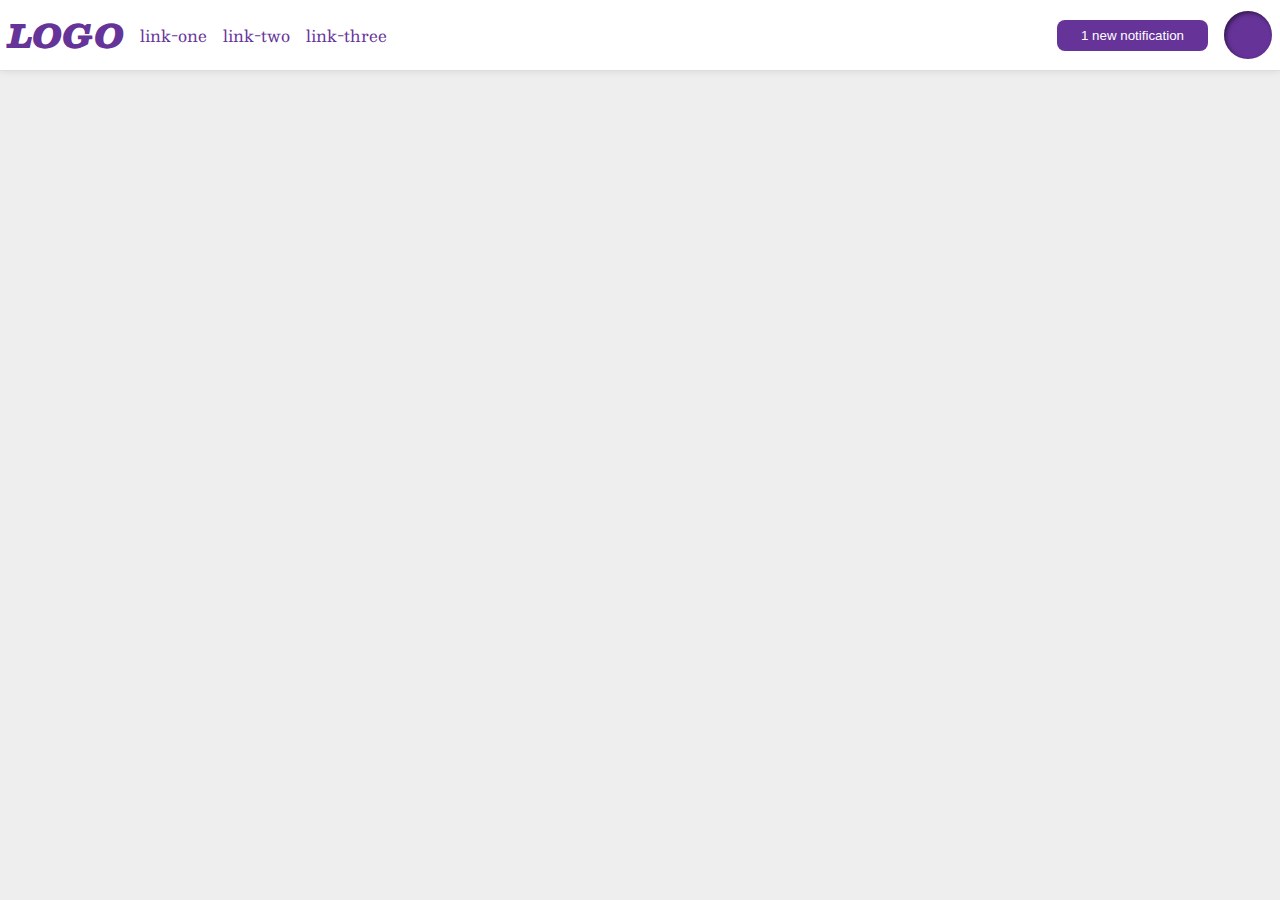
<file: foundations/flex/03-flex-header-2/index.html>
<!DOCTYPE html>
<html lang="en">
  <head>
    <meta charset="UTF-8">
    <meta http-equiv="X-UA-Compatible" content="IE=edge">
    <meta name="viewport" content="width=device-width, initial-scale=1.0">
    <title>Flex Header 2</title>
    <link rel="stylesheet" href="style.css">
  </head>
  <body>
    <div class="header">
      <div class="left-side">

        <div class="logo">
          LOGO
        </div>
        <ul class="links">
          <li><a href="https://google.com">link-one</a></li>
          <li><a href="https://google.com">link-two</a></li>
          <li><a href="https://google.com">link-three</a></li>
        </ul>
      </div>
      <div class="right-side">
        <button class="notifications">
          1 new notification
        </button>
        <div class="profile-image"></div>
      </div>
    </div>
  </body>
</html>
</file>
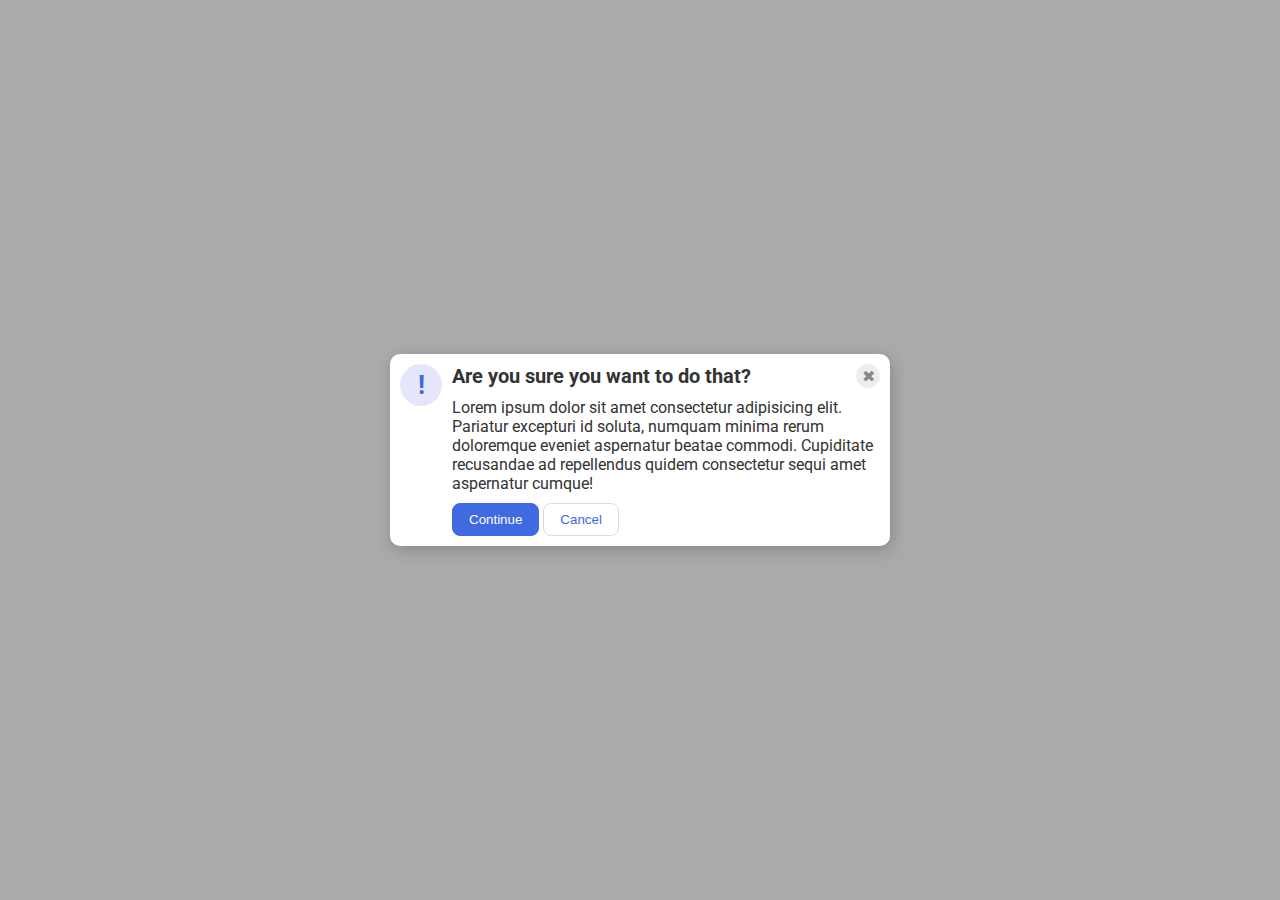
<file: foundations/flex/05-flex-modal/index.html>
<!DOCTYPE html>
<html lang="en">
  <head>
    <meta charset="UTF-8">
    <meta http-equiv="X-UA-Compatible" content="IE=edge">
    <meta name="viewport" content="width=device-width, initial-scale=1.0">
    <link rel="stylesheet" href="style.css">
    <title>Modal</title>
  </head>
  <body>
    <div class="modal">
      <div class="icon">!</div>

      <div class="container">
        
        <div class="header">Are you sure you want to do that?
          <button class="close-button">✖</button>
        </div>
        <div class="text">Lorem ipsum dolor sit amet consectetur adipisicing elit. Pariatur excepturi id soluta, numquam minima rerum doloremque eveniet aspernatur beatae commodi. Cupiditate recusandae ad repellendus quidem consectetur sequi amet aspernatur cumque!</div>
        <button class="continue">Continue</button>
        <button class="cancel">Cancel</button>
        
      </div>

    </div>
  </body>
</html>
</file>
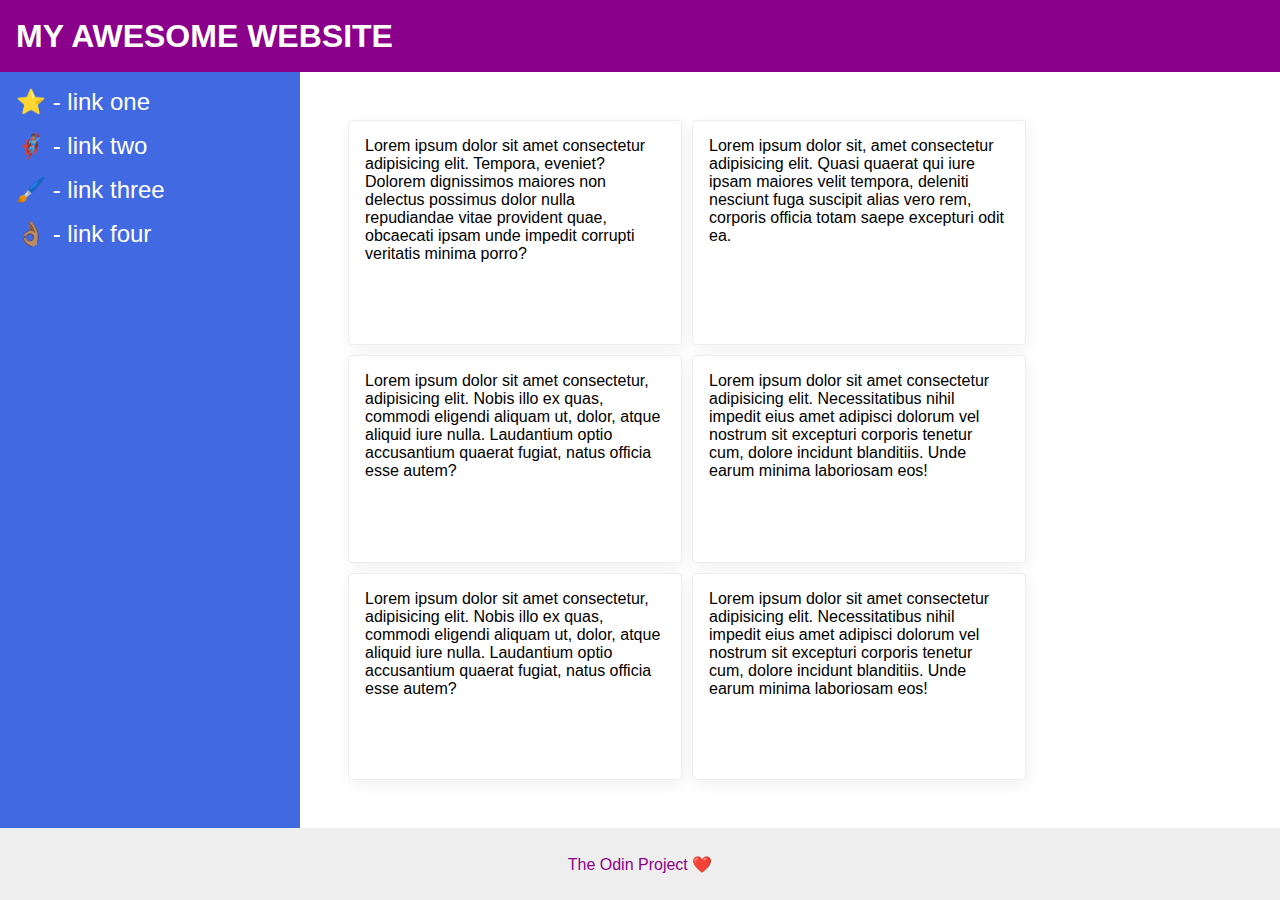
<file: foundations/flex/07-flex-layout-2/index.html>
<!DOCTYPE html>
<html lang="en">
  <head>
    <meta charset="UTF-8">
    <meta http-equiv="X-UA-Compatible" content="IE=edge">
    <meta name="viewport" content="width=device-width, initial-scale=1.0">
    <title>The Holy Grail</title>
    <link rel="stylesheet" href="style.css">
  </head>
  <body>
      <div class="header">
        MY AWESOME WEBSITE
      </div>
      
      <div class="middle">
        <div class="sidebar">
          <ul>
            <li><a href="#">⭐ - link one</a></li>
            <li><a href="#">🦸🏽‍♂️ - link two</a></li>
            <li><a href="#">🖌️ - link three</a></li>
            <li><a href="#">👌🏽 - link four</a></li>
          </ul>
        </div>
        <div class="cards">
          <div class="card">Lorem ipsum dolor sit amet consectetur adipisicing elit. Tempora, eveniet? Dolorem dignissimos maiores non delectus possimus dolor nulla repudiandae vitae provident quae, obcaecati ipsam unde impedit corrupti veritatis minima porro?</div>
          <div class="card">Lorem ipsum dolor sit, amet consectetur adipisicing elit. Quasi quaerat qui iure ipsam maiores velit tempora, deleniti nesciunt fuga suscipit alias vero rem, corporis officia totam saepe excepturi odit ea.</div>
          <div class="card">Lorem ipsum dolor sit amet consectetur, adipisicing elit. Nobis illo ex quas, commodi eligendi aliquam ut, dolor, atque aliquid iure nulla. Laudantium optio accusantium quaerat fugiat, natus officia esse autem?</div>
          <div class="card">Lorem ipsum dolor sit amet consectetur adipisicing elit. Necessitatibus nihil impedit eius amet adipisci dolorum vel nostrum sit excepturi corporis tenetur cum, dolore incidunt blanditiis. Unde earum minima laboriosam eos!</div>
          <div class="card">Lorem ipsum dolor sit amet consectetur, adipisicing elit. Nobis illo ex quas, commodi eligendi aliquam ut, dolor, atque aliquid iure nulla. Laudantium optio accusantium quaerat fugiat, natus officia esse autem?</div>
          <div class="card">Lorem ipsum dolor sit amet consectetur adipisicing elit. Necessitatibus nihil impedit eius amet adipisci dolorum vel nostrum sit excepturi corporis tenetur cum, dolore incidunt blanditiis. Unde earum minima laboriosam eos!</div>
        </div>
      </div>
        
    <div class="footer">
      The Odin Project ❤️
    </div>
  </body>
</html>
</file>
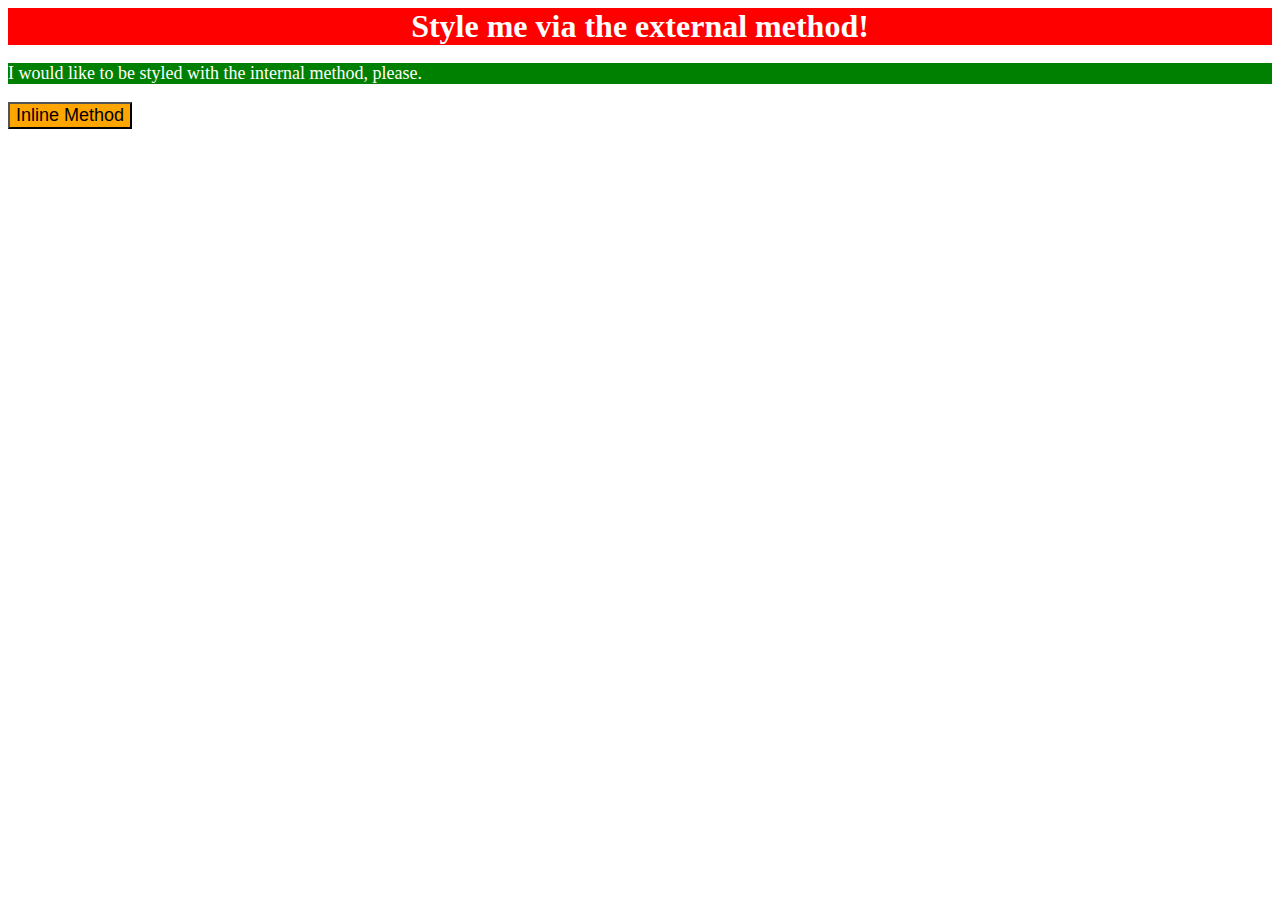
<file: foundations/intro-to-css/01-css-methods/index.html>
<!DOCTYPE html>
<html lang="en">
  <head>
    <meta charset="UTF-8">
    <meta http-equiv="X-UA-Compatible" content="IE=edge">
    <meta name="viewport" content="width=device-width, initial-scale=1.0">
    <link rel="stylesheet" href="style.css">
    <title>Methods for Adding CSS</title>
    <style>
      p {
        background-color: green;
        color: white;
        font-size: 18px;
      }
    </style>
  </head>
  <body>
    <div>Style me via the external method!</div>
    <p>I would like to be styled with the internal method, please.</p>
    <button style="background-color: orange; font-size: 18px;">Inline Method</button>
  </body>
</html>
</file>
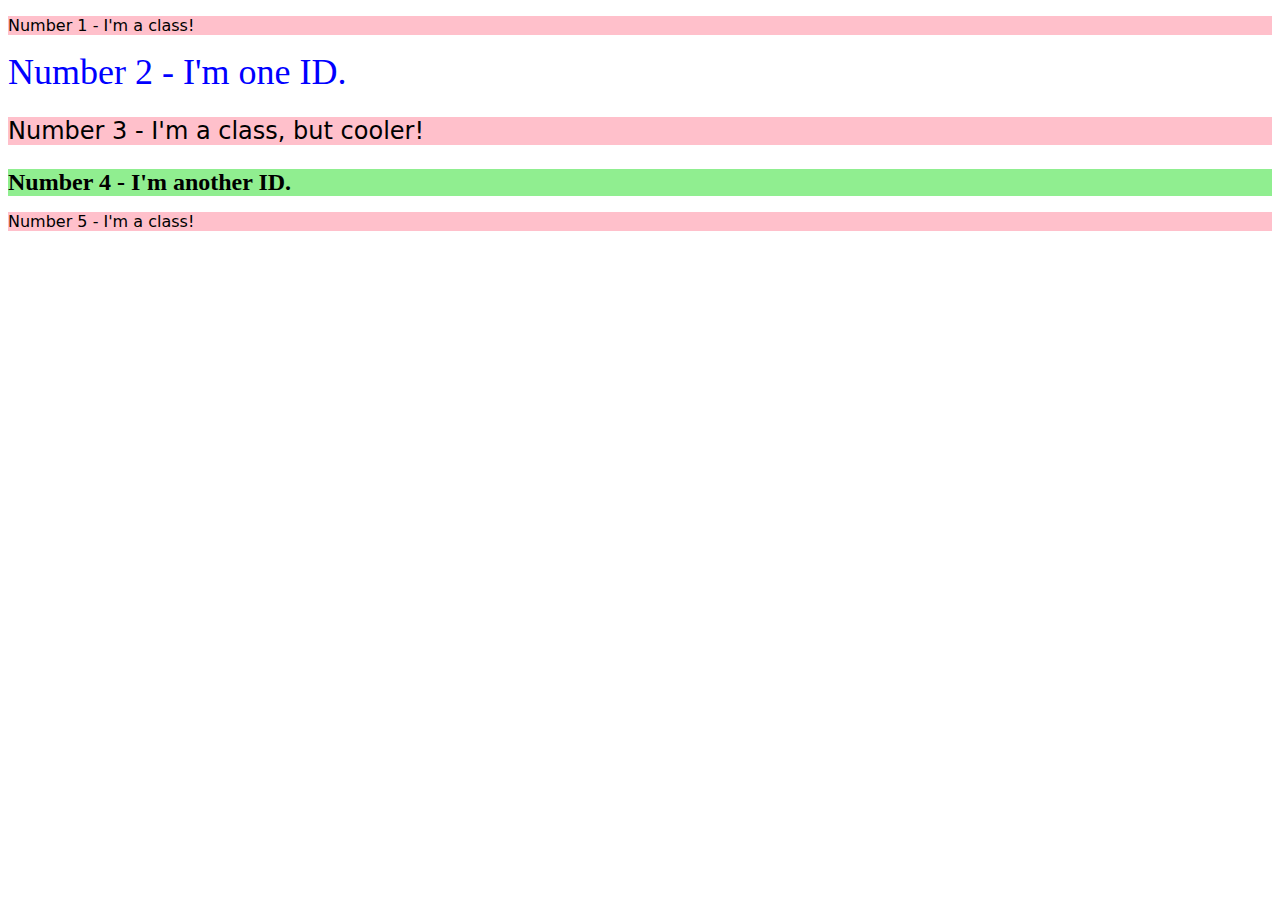
<file: foundations/intro-to-css/02-class-id-selectors/index.html>
<!DOCTYPE html>
<html lang="en">
  <head>
    <meta charset="UTF-8">
    <meta http-equiv="X-UA-Compatible" content="IE=edge">
    <meta name="viewport" content="width=device-width, initial-scale=1.0">
    <title>Class and ID Selectors</title>
    <link rel="stylesheet" href="style.css">
  </head>
  <body>
    <p class="odd">Number 1 - I'm a class!</p>
    <div id="second">Number 2 - I'm one ID.</div>
    <p class="odd font-size-change">Number 3 - I'm a class, but cooler!</p>
    <div id="fourth" class="font-size-change">Number 4 - I'm another ID.</div>
    <p class="odd">Number 5 - I'm a class!</p>
  </body>
</html>
</file>
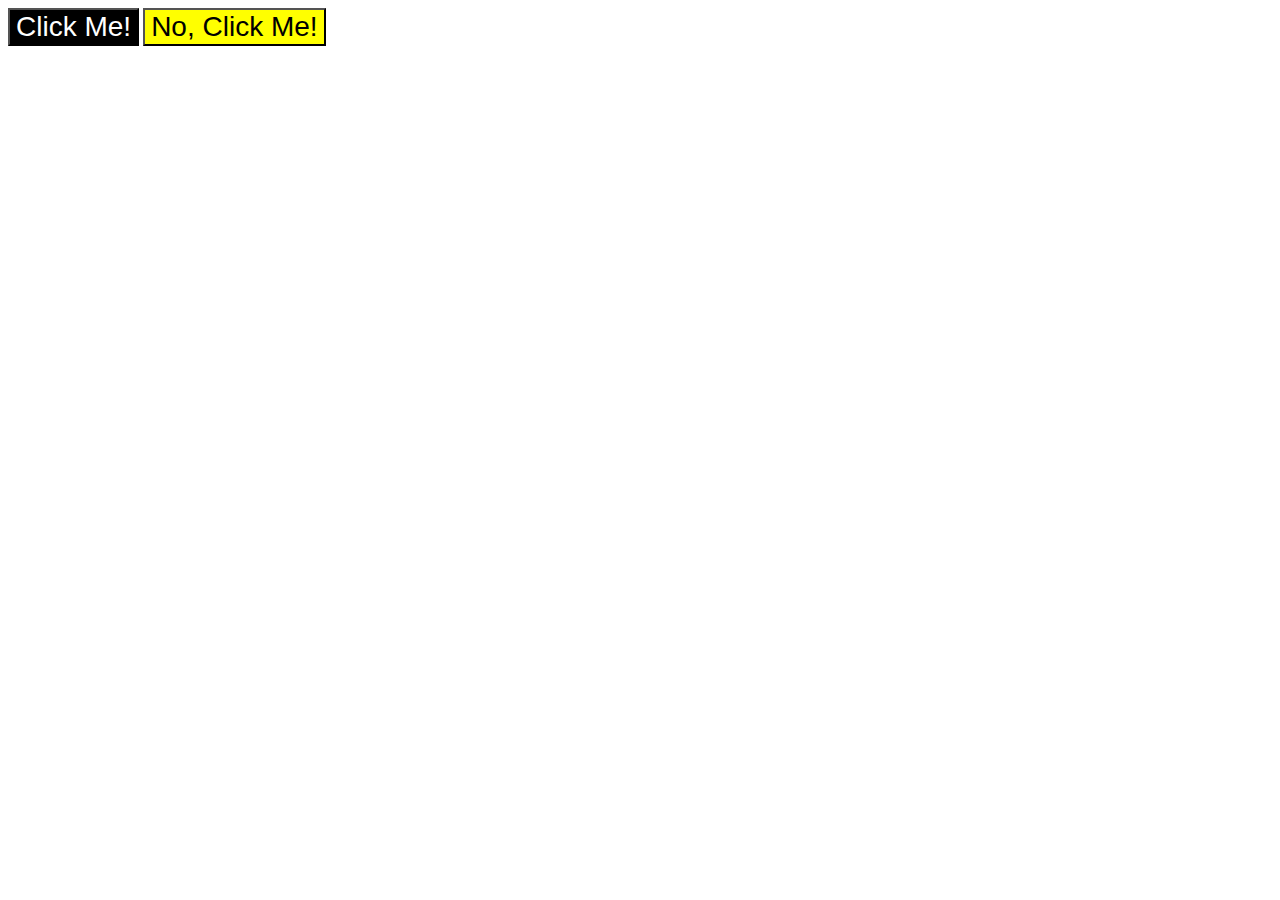
<file: foundations/intro-to-css/03-grouping-selectors/index.html>
<!DOCTYPE html>
<html lang="en">
  <head>
    <meta charset="UTF-8">
    <meta http-equiv="X-UA-Compatible" content="IE=edge">
    <meta name="viewport" content="width=device-width, initial-scale=1.0">
    <title>Grouping Selectors</title>
    <link rel="stylesheet" href="style.css">
  </head>
  <body>
    <button class="black-button">Click Me!</button>
    <button class="yellow-button">No, Click Me!</button>
  </body>
</html>
</file>
<file: foundations/flex/03-flex-header-2/style.css>
/* this is some magical font-importing.  
you'll learn about it later. */
@import url('https://fonts.googleapis.com/css2?family=Besley:ital,wght@0,400;1,900&display=swap');

body {
  margin: 0;
  background: #eee;
  font-family: Besley, serif;
}

.header {
  background: white;
  border-bottom: 1px solid #ddd;
  box-shadow: 0 0 8px rgba(0,0,0,.1);
}

.profile-image {
  background: rebeccapurple;
  box-shadow: inset 2px 2px 4px rgba(0,0,0,.5);
  border-radius: 50%;
  width: 48px;
  height: 48px;
}

.logo {
  color: rebeccapurple;
  font-size: 32px;
  font-weight: 900;
  font-style: italic;
}

button {
  border: none;
  border-radius: 8px;
  background: rebeccapurple;
  color: white;
  padding: 8px 24px;
}

a {
  /* this removes the line under our links */
  text-decoration: none;
  color: rebeccapurple;
}

ul {
  list-style-type: none;
}

ul {
  padding: 0;
  margin: 0;
  display: flex;
  /* align-items: center; */
}

.header, .left-side, .right-side {
  display: flex;
}

.left-side, .right-side, ul {
  gap: 16px;
}

.header {
  padding: 8px;
  justify-content: space-between;
  /* align-items: center; */
}

.left-side, .right-side {
  align-items: center;
}
</file>
<file: foundations/flex/05-flex-modal/style.css>
@import url('https://fonts.googleapis.com/css2?family=Roboto:wght@400;700&display=swap');

html, body {
  height: 100%;
}

body {
  font-family: Roboto, sans-serif;
  margin: 0;
  background: #aaa;
  color: #333;
  /* I'll give you this one for free lol */
  display: flex;
  align-items: center;
  justify-content: center;
}

.modal {
  background: white;
  width: 480px;
  border-radius: 10px;
  box-shadow: 2px 4px 16px rgba(0,0,0,.2);
}

.icon {
  color: royalblue;
  font-size: 26px;
  font-weight: 700;
  background: lavender;
  width: 42px;
  height: 42px;
  border-radius: 50%;
  display: flex;
  align-items: center;
  justify-content: center;
}

.close-button {
  background: #eee;
  border-radius: 50%;
  color: #888;
  font-weight: 400;
  font-size: 16px;
  height: 24px;
  width: 24px;
  display: flex;
  align-items: center;
  justify-content: center;
  border: 1px solid #eee;
  padding: 0;
}

button {
  cursor: pointer;
  padding: 8px 16px;
  border-radius: 8px;
}

button.continue {
  background: royalblue;
  border: 1px solid royalblue;
  color: white;
}

button.cancel {
  background: white;
  border: 1px solid #ddd;
  color: royalblue;
}

.modal {
  display: flex;
  /* justify-content: space-evenly; */
  padding: 10px;
  gap: 10px;
}

.header {
  display: flex;
  justify-content: space-between;
  align-items: center;
  font-size: 20px;
  font-weight: bolder;
  margin-bottom: 10px;
}

.text {
  margin-bottom: 10px;
}

/* .container {
  display: flex;
  flex-grow: 0;
  flex-direction: column;
  gap: 10px;
} */

.icon {
  flex-shrink: 0;
}
</file>
<file: foundations/flex/07-flex-layout-2/style.css>
body {
  font-family: -apple-system, BlinkMacSystemFont, 'Segoe UI', Roboto, Oxygen, Ubuntu, Cantarell, 'Open Sans', 'Helvetica Neue', sans-serif;
  margin: 0;
  min-height: 100vh;
}

.header {
  height: 72px;
  background: darkmagenta;
  color: white;
}

.footer {
  height: 72px;
  background: #eee;
  color: darkmagenta;
}

.sidebar {
  width: 300px;
  background: royalblue;
  box-sizing: border-box;
}

.card {
  border: 1px solid #eee;
  box-shadow: 2px 4px 16px rgba(0,0,0,.06);
  border-radius: 4px;
}

body {
  display: flex;
  flex-direction: column;
}

ul {
  list-style: none;
  margin: 0;
  padding: 0;
}

li {
  margin-bottom: 16px;
}

a {
  text-decoration: none;
  color: white;
}

.header {
  font-size: 32px;
  font-weight: 900;
  padding-left: 16px;
  box-sizing: border-box;
  display: flex;
  align-items: center;
}

.middle {
  flex: 1;
  display: flex;
}

.footer {
  display: flex;
  justify-content: center;
  align-items: center;
}

.sidebar {
  flex-shrink: 0;
  font-size: 24px;
  box-sizing: border-box;
  padding: 16px;
}

.cards {
  display: flex;
  /* flex-direction: column; */
  flex-wrap: wrap;
  box-sizing: border-box;
  padding: 48px;
  gap: 10px;
}

.card {
  width: 300px;
  padding: 16px;
}
</file>
<file: foundations/intro-to-css/01-css-methods/style.css>
div {
    background-color: red;
    color: white;
    font-size: 32px;
    text-align: center;
    font-weight: bold;
}
</file>
<file: foundations/intro-to-css/02-class-id-selectors/style.css>
/* Add CSS Styling */
.odd {
    background-color: pink;
    font-family: Verdana, "DejaVu Sans", sans-serif;
}

#second {
    color: blue;
    font-size: 36px;
}

.font-size-change {
    font-size: 24px;
}

#fourth {
    background-color: lightgreen;
    font-weight: bold;
}
</file>
<file: foundations/intro-to-css/03-grouping-selectors/style.css>
/* Add CSS Styling */
.black-button,
.yellow-button {
    font-family: Helvetica, "Times New Roman", sans-serif;
    font-size: 28px;
}

.black-button {
    background-color: #000;
    color: #fff;
}

.yellow-button {
    background-color: yellow;
}
</file>
